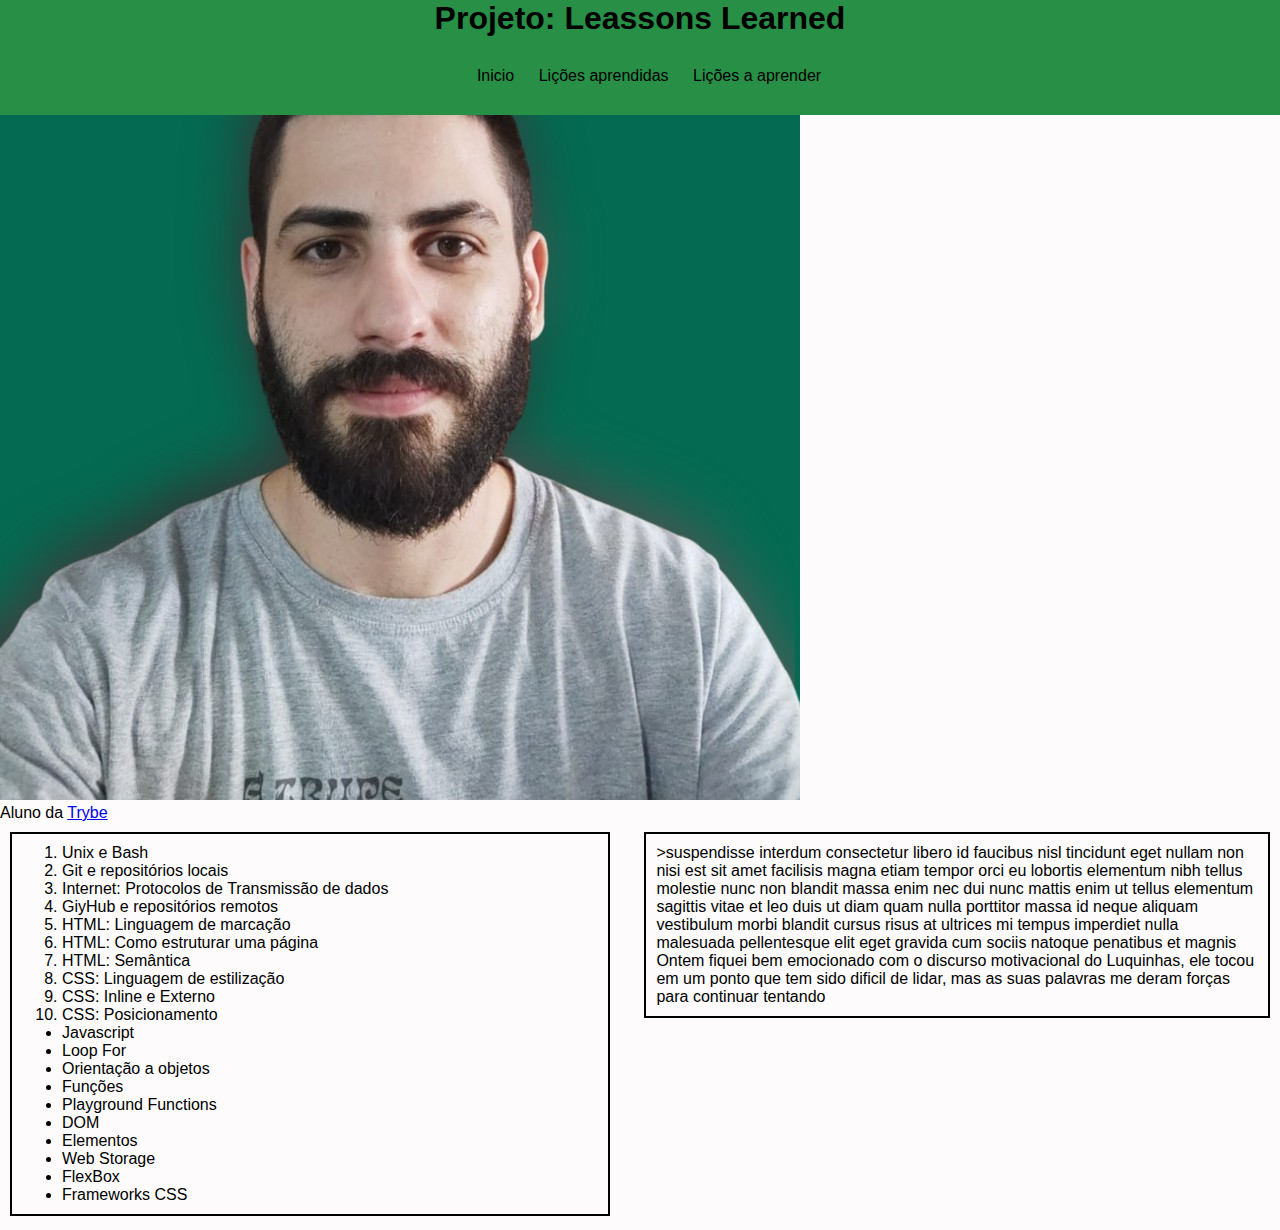
<file: sd-023-a-project-lessons-learned/index.html>
<!DOCTYPE html>
<html lang="en">
<head>
    <meta charset="UTF-8">
    <meta http-equiv="X-UA-Compatible" content="IE=edge">
    <meta name="viewport" content="width=device-width, initial-scale=1.0">
    <title>Document</title>
    <link rel="stylesheet" href="style.css">
</head>
<body>
    <header id="cabecalho">
        <h1 id="titulo">Projeto: Leassons Learned</h1>
        <nav id="navegador">
            <ul>
                <li>Inicio</li>
                <li>Lições aprendidas</li>
                <li>Lições a aprender</li>
            </ul>
        </nav>
    </header>
    <img id="minha_foto" src="./images/1651025968388.jpeg" alt="Foto Pedro Costa">
    <div>
        <p>Aluno da <a href="https://www.betrybe.com/" target="_blank">Trybe</a></p>
    </div>
    <div id="maincontent">
        <section id="aprendizados">
            <ol id="licoes_aprendidas">
                <li>Unix e Bash</li>
                <li>Git e repositórios locais</li>
                <li>Internet: Protocolos de Transmissão de dados</li>
                <li>GiyHub e repositórios remotos</li>
                <li>HTML: Linguagem de marcação</li>
                <li>HTML: Como estruturar uma página</li>
                <li>HTML: Semântica</li>
                <li>CSS: Linguagem de estilização</li>
                <li>CSS: Inline e Externo</li>
                <li>CSS: Posicionamento</li>
            </ol>
            <ul id="licoes_a_aprender">
                <li>Javascript</li>
                <li>Loop For</li>
                <li>Orientação a objetos</li>
                <li>Funções</li>
                <li>Playground Functions</li>
                <li>DOM</li>
                <li>Elementos</li>
                <li>Web Storage</li>
                <li>FlexBox</li>
                <li>Frameworks CSS</li>
            </ul>
        </section>
        <section id = doublecontent>
            <article>
                <p>>suspendisse interdum consectetur libero id faucibus nisl tincidunt eget nullam non nisi est sit amet facilisis magna etiam tempor orci eu lobortis elementum nibh tellus molestie nunc non blandit massa enim nec dui nunc mattis enim ut tellus elementum sagittis vitae et leo duis ut diam quam nulla porttitor massa id neque aliquam vestibulum morbi blandit cursus risus at ultrices mi tempus imperdiet nulla malesuada pellentesque elit eget gravida cum sociis natoque penatibus et magnis</p>
            </article>
            <aside>
                <p>Ontem fiquei bem emocionado com o discurso motivacional do Luquinhas, ele tocou em um ponto que tem sido dificil de lidar, mas as suas palavras me deram forças para continuar tentando</p>
            </aside>
        </section>
    </div>
    <table></table>
    <footer id="rodape"></footer>
    
</body>
</html>
</file>
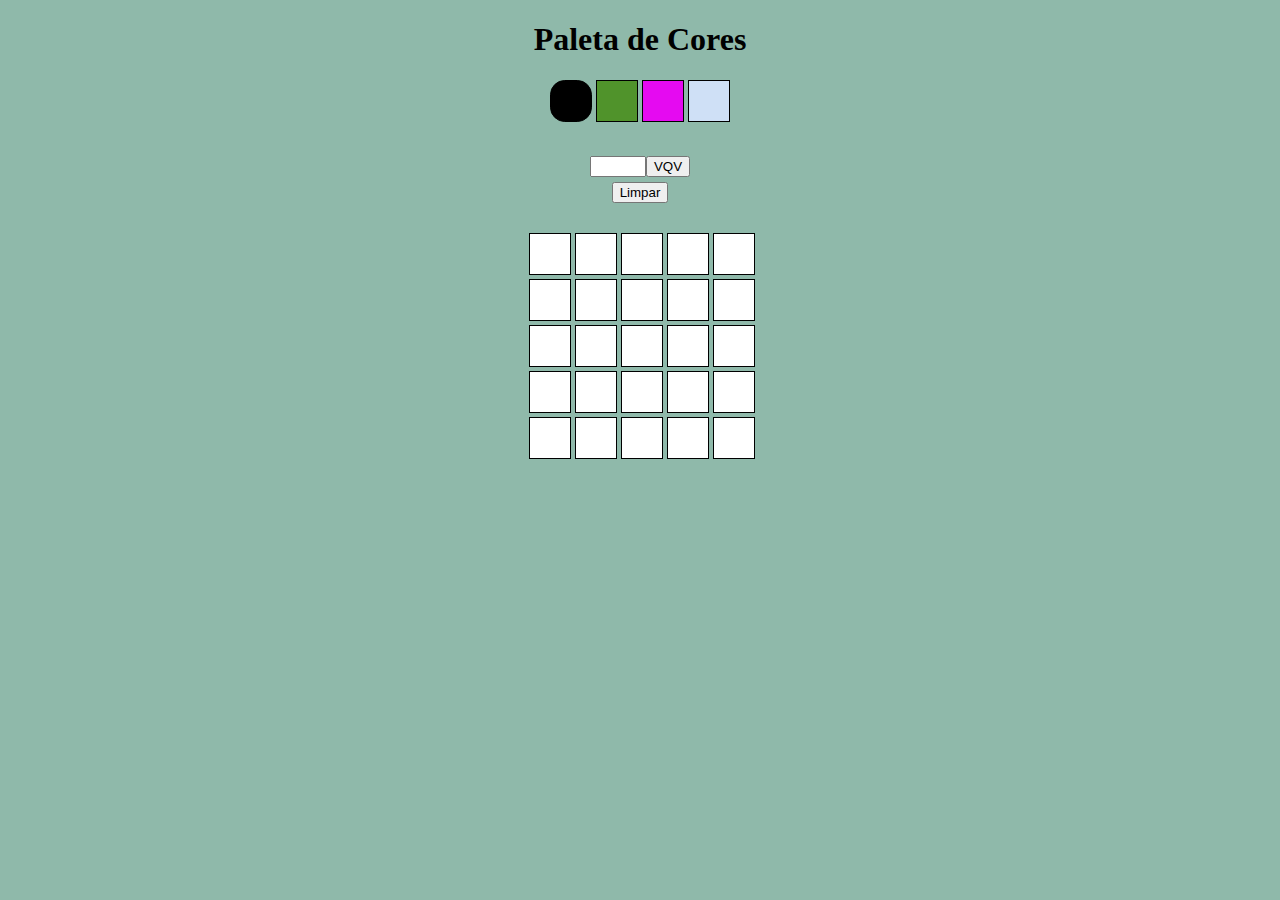
<file: sd-023-a-project-pixels-art/index.html>
<!DOCTYPE html>
<html lang="en">
<head>
  <meta charset="UTF-8">
  <meta http-equiv="X-UA-Compatible" content="IE=edge">
  <meta name="viewport" content="width=device-width, initial-scale=1.0">
  <title>Pixels Art</title>
  <link rel="stylesheet" href="styles.css">
</head>
<body>
  <h1 id="title">Paleta de Cores</h1>
  <section id="color-palette">
    <div id="color1" class="color selected"></div>
    <div id="color2" class="color"></div>
    <div id="color3" class="color"></div>
    <div id="color4" class="color"></div>
  </section>
  <section class="board-size-container"></section>
  <section class="clear-button-container"></section>
  <section id="pixel-board">
  </section>
</body>
<script src="./scripts.js"></script>
</html>
</file>
<file: sd-023-a-project-lessons-learned/style.css>
* {
  margin: 0;
}

body {
  background-color: rgb(253, 251, 251);
  font-family: Arial, Helvetica, sans-serif;
  fon
}

#cabecalho {
  background-color: rgb(39, 143, 70);
  position: fixed;
  top: 0%;
  width: 100%;
}

#titulo {
  text-align: center;
}

section {
  margin: 10px;
  padding: 10px;
  border: 2px solid black;
}

#navegador {
  margin: 10px;
  padding: 10px;
}

#navegador ul {
  text-align: center;
  width: 95%;
  margin-right: 10px;
}

#navegador ul li {
  display: inline-block;
  padding: 10px;
}

#aprendizados {
  float: left;
  width: 45%;
  position: relative;
}

#doublecontent {
  float: right;
  width: 47%;
  position: relative;
}

#maincontent {
  display: inline-block;
}
</file>
<file: sd-023-a-project-pixels-art/styles.css>
body {
  background-color: #8fb9aa;
}

#title {
  text-align: center;
}

#color-palette {
  display: inline-block;
  text-align: center;
  width: 100%;
  margin-bottom: 30px;
}

.color {
  border: 1px solid black;
  display: inline-block;
  width: 40px;
  height: 40px;
  text-align: center;
}

.selected {
  border-radius: 35%;
  /* border: 2px solid green; */
}

#color1 {
  background-color:black;
}

#color2 {
}

#color3 {
}

#color4 {
}

#pixel-board {
  display: inline-block;
  text-align: center;
  width: 100%;
}

.pixel {
  border: 1px solid black;
  display: inline-block;
  width: 40px;
  height: 40px;
  text-align: center;
  background-color: white;
  margin-left: 4px;
}

.clear-button-container {
  text-align: center;
  margin-bottom: 30px;
}

.board-size-container {
  display: inline-block;
  text-align: center;
  width: 100%;
  margin-bottom: 5px;
}

#generate-boar {
  display: inline-block;
  text-align: center;
}

#board-size {
  display: inline-block;
  text-align: center;
}
</file>
